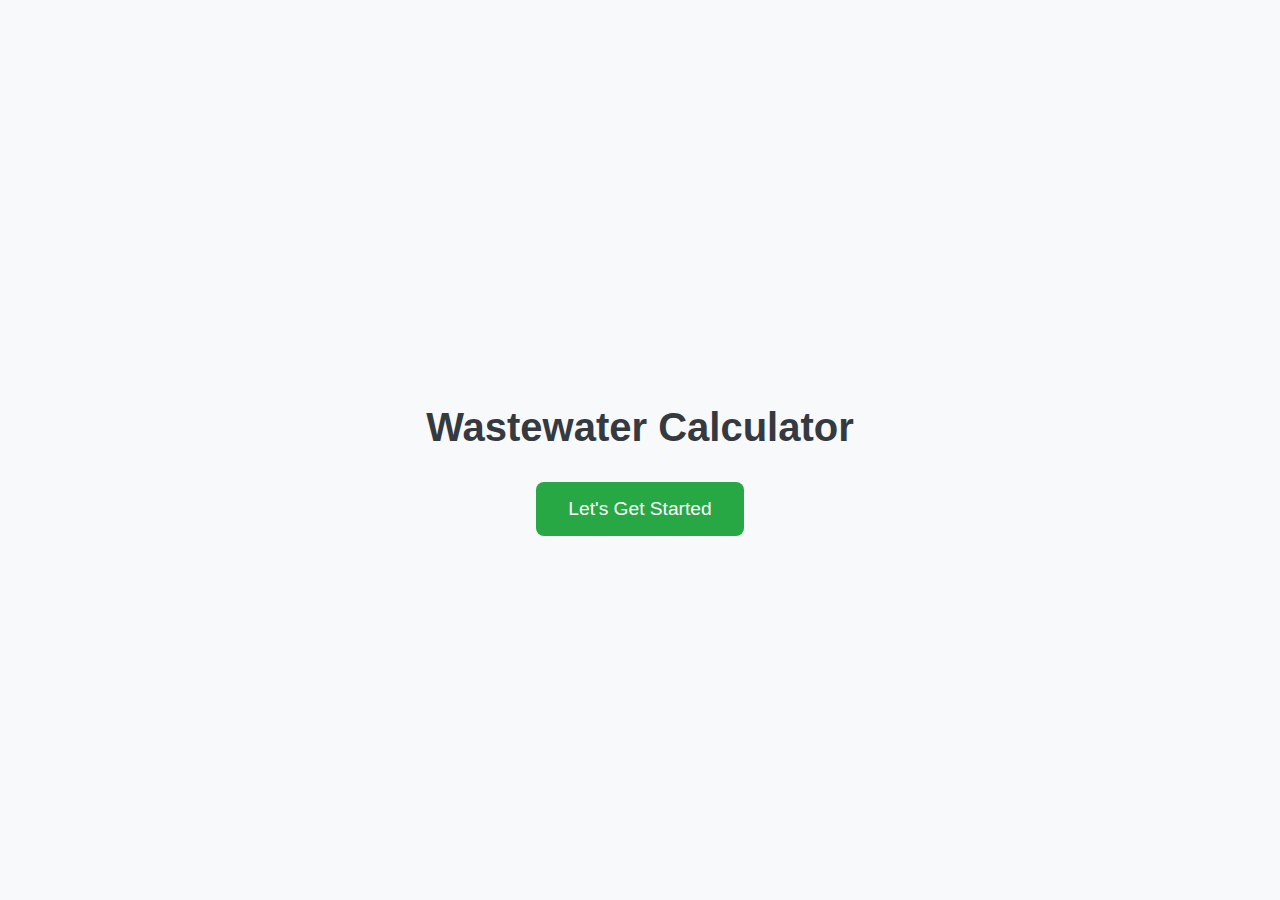
<file: index.html>
<!DOCTYPE html>
<html lang="en">
<head>
  <meta charset="UTF-8">
  <meta name="viewport" content="width=device-width, initial-scale=1.0">
  <title>Wastewater Calculator</title>
  <link rel="stylesheet" href="style.css">
</head>
<body>
  <div class="container">
    <div id="screen1" class="screen">
        <div class="cart">
            <p>Wastewater Calculator</p>
            <button id="btn">Let's Get Started</button>
        </div>
    </div>

    <div id="screen2">
      <div class="box" id="paramOption">
        <h2>Waste Water Quality Parameters</h2>
      </div>
      <div class="box" id="organicsOption">
        <h2>Organics Calculation (TSS, TDS, TS, TVS, TFS)</h2>
      </div>
      <div class="box" id="doOption">
          <h2>DO Calculation</h2>
        </div>
        <div class="box" id="bodOption">
          <h2>BOD Calculation</h2>
        </div>
        <div class="box" id="codOption">
          <h2>COD Calculation</h2>
        </div>
        <div class="box" id="tricklingOption">
          <h2>Trickling Filter</h2>
        </div>
        <div class="box" id="rbcOption">
          <h2>Rotating Biological Contactor</h2>
        </div>
    </div>
<!-- bod calculations -->
    <div id="bodCalcScreen">
        <div class="bod-calculator">
                  <h1>BOD Calculator</h1>
                  <label for="numSamples">Number of Samples:</label>
                  <input type="number" id="numSamples" min="1" required>
                  <button id="generateBODFields">Generate BOD Fields</button>
            
                  <form id="bodForm" style="display: none;">
                    <div id="bodSampleFields"></div>
                    <label for="bodVolume">Sample Volume (mL):</label>
                    <input type="number" id="bodVolume" required>
                    <label for="bodDilution">Dilution Factor (Bottle Volume in mL):</label>
                    <input type="number" id="bodDilution" required>
                    <button type="submit">Calculate Average BOD</button>
                  </form>
                  <div id="bodResult"></div>
                  <button id="bodReturnBtn">Return to Main Menu</button>
             </div>
        </div>
    
        
         <!-- Organics calculations screen -->
        <div id="organicsCalcScreen" class="screen">
        <div class="organics-calculator">
        <h1>Organic Solids Calculator</h1>
        <label for="initialWeight">Weight of Empty Crucible (g):</label>
        <input type="number" id="initialWeight" placeholder="Initial weight (g)" required><br>
    
        <label for="weightBeforeDrying">Weight of Crucible + Sample Before Drying (g):</label>
        <input type="number" id="weightBeforeDrying" placeholder="Weight before drying (g)" required><br>
    
        <label for="weightAfterDrying">Weight of Crucible + Sample After Drying (g):</label>
        <input type="number" id="weightAfterDrying" placeholder="Weight after drying (g)" required><br>
    
        <label for="weightAfterIgnition">Weight of Crucible + Sample After Ignition (g):</label>
        <input type="number" id="weightAfterIgnition" placeholder="Weight after ignition (g)" required><br>
    
        <label for="sampleVolume">Sample Volume (mL):</label>
        <input type="number" id="sampleVolume" placeholder="Sample volume (mL)" required><br>
    
        <button id="calculateOrganics">Calculate Organics</button>
        <div id="organicsResult"></div>
        <button id="organicsReturnBtn">Return to Main Menu</button>
    </div>
</div>

<!-- COD calculations screen -->
<div id="codCalcScreen" class="screen">
  <div class="cod-calculator">
    <h1>COD Calculator</h1>
    <label for="volume">Sample Volume (mL):</label>
    <input type="number" id="volume" required><br>
    <label for="normality">Normality of FAS:</label>
    <input type="number" id="normality" step="0.01" required><br>
    <label for="a">Volume of FAS Added to Blank (mL):</label>
    <input type="number" id="a" required><br>
    <label for="b">Volume of FAS Added to Sample (mL):</label>
    <input type="number" id="b" required><br>
    <button id="calculateCOD">Calculate COD</button>
    <div id="codResult"></div>
    <button id="codReturnBtn">Return to Main Menu</button>
  </div>
</div>
  
<!-- DO Screen-->

<div id="doCalcScreen" class="screen">
  <div class="do-calculator">
    <h1>DO-Calculator</h1>
      <label for="doSampleVolume">Volume of Sample (mL):</label>
      <input type="number" id="doSampleVolume" required><br>
  
      <label for="titrantVolume">Volume of Titrant Used (mL):</label>
      <input type="number" id="titrantVolume"  required><br>
  
      <label for="titrantNormality">Normality of Titrant (N):</label>
      <input type="number" id="titrantNormality" required><br>
  
      <button id="calculateDO">Calculate DO</button>
  
  <div id="doResult" class="res"></div>
  <button id="doReturnBtn">Return to Main Menu</button>
  </div>
</div>


<!--Waste Water Parameters-->
<div id="paramCalcScreen" class="screen" >
  <div class="param-calculator">
    <h1>Is Your Water Fit to Consume</h1>
    <label for="ph">pH:</label>
    <input type="number" id="ph" placeholder="Enter pH" required><br>
    <label for="temperature">Temperature (°C):</label>
    <input type="number" id="temperature" placeholder="Enter Temperature" required><br>
    <label for="alkalinity">Alkalinity (mg/L):</label>
    <input type="number" id="alkalinity" placeholder="Enter Alkalinity" required><br>
    <label for="tds">TDS (mg/L):</label>
    <input type="number" id="tds" placeholder="Enter TDS" required><br>
    <button id="checkParams">Check it Yourself</button>
    
    <div id="paramResult"></div>
    <button id="paramReturnBtn">Return to Main Menu</button>
  </div>
</div>
<!-- rbc calculation -->
<div id="rbcCalcScreen" class="screen" >
  <div class="rbc-calculator">
      <label for="SBOD">1st Stage SBOD assumption</label>
      <input type="number" id="SBOD" placeholder="enter here" required><br>
      
      <label for="flowrate">Flowrate</label>
      <input type="number" id="flowrate" placeholder="m^3/d" required><br>

      <label for="primaryEffluent">SBOD loading Primary Effluent</label>
      <input type="number" id="primaryEffluent" placeholder="g/m^3" required><br>

      <label for="secondaryEffluent">SBOD loading Second Effluent</label>
      <input type="number" id="secondEffluent" placeholder="g/m^3" required><br>

      <label for="Trains">Number of trains</label>
      <input type="number" id="numTrains" placeholder="enter here" required><br>

      <label for="Stages">Number of Stages</label>
      <input type="number" id="numStages" placeholder="enter here" required><br>

      <label for="BODEffluent">BOD loading primary effluent</label>
      <input type="number" id="BODprim" placeholder="g/m^3" required><br>
      
      <button id="rbcButton">Calculate</button>

      <div id="rbcResult"></div>
    <button id="rbcReturnBtn">Return to Main Menu</button>
  </div>
  </div>

  <!--Trickling Filter-->
  <div id="tricklingCalcScreen" >
    <div class="trickle-calculator">
      <h1>Trickling Filter</h1>
      <label for="flow">Flow Rate(Q):</label>
      <input type="number" id="flow" required><br>
      <label for="bod">BOD Concentration(BOD in g/m³):</label>
      <input type="number" id="bod" required><br>
      <label for="tkn">TKN Concentration (TKN in g/m³):</label>
      <input type="number" id="tkn" required><br>
      <label for="diameter">Diameter of Trickling Filter (d in meters):</label>
      <input type="number" id="diameter" required><br>
      <label for="length">Length of Trickling Filter (L in meters):</label>
      <input type="number" id="length"  required><br>
      <label for="specificSurfaceArea">Specific Surface Area (m²/m³):</label>
      <input type="number" id="specificSurfaceArea" required><br>
  
      <button id="calculateTrickle">Calculate</button>
      
      <div id="trickleResult" class="res"></div>
      <button id="trickleReturnBtn">Return to Main Menu</button>
    </div>
  </div>

</div>

  <script src="script.js"></script>
</body>
</html>
</file>
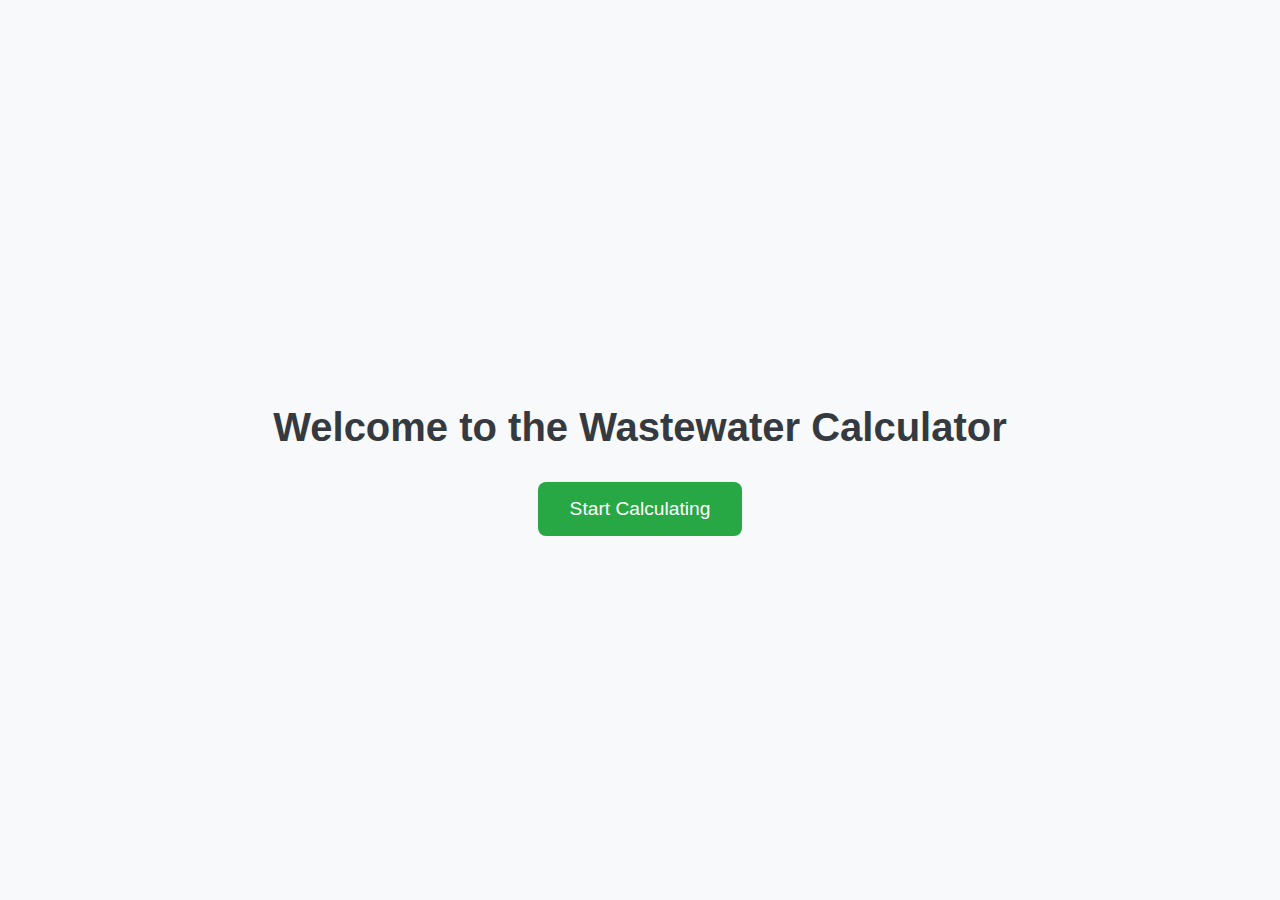
<file: waste.html>
<!DOCTYPE html>
<html lang="en">
<head>
  <meta charset="UTF-8">
  <meta name="viewport" content="width=device-width, initial-scale=1.0">
  <title>Wastewater Engineering Calculator</title>
  <style>
    body {
      font-family: 'Arial', sans-serif;
      background-color: #f8f9fa;
      margin: 0;
      padding: 0;
      display: flex;
      justify-content: center;
      align-items: center;
      min-height: 100vh;
    }
    
    .container {
      width: 100%;
      height: 100vh;
      display: flex;
      justify-content: center;
      align-items: center;
    }
    
    .screen {
      width: 100%;
      height: 100%;
      display: flex;
      justify-content: center;
      align-items: center;
    }
    
    #screen1 {
      display: flex;
      justify-content: center;
      align-items: center;
    }
    
    .cart {
      text-align: center;
    }
    
    .cart p {
      font-size: 2.5rem;
      font-weight: bold;
      color: #343a40;
      margin-bottom: 2rem;
    }
    
    #btn {
      padding: 1rem 2rem;
      font-size: 1.2rem;
      border-radius: 8px;
      border: none;
      background-color: #28a745;
      color: white;
      cursor: pointer;
      transition: background-color 0.3s ease;
    }
    
    #btn:hover {
      background-color: #218838;
    }
    
    #screen2 {
      display: none;
      flex-wrap: wrap;
      justify-content: space-around;
      align-items: center;
    }
    
    .box {
      flex: 1 1 22%;
      max-width: 22%;
      margin: 1rem;
      background: white;
      padding: 1.5rem;
      border-radius: 10px;
      box-shadow: 0 4px 8px rgba(0, 0, 0, 0.1);
      text-align: center;
      cursor: pointer;
      transition: transform 0.3s ease, background-color 0.3s ease;
    }
    
    .box:hover {
      transform: translateY(-10px);
      background-color: #28a745;
      color: white;
    }
    
    h2 {
      font-size: 1.5rem;
      margin: 0;
    }
    
    @media (max-width: 768px) {
      .box {
        flex: 1 1 45%;
        max-width: 45%;
      }
    }
    
    @media (max-width: 480px) {
      .box {
        flex: 1 1 90%;
        max-width: 90%;
      }
    
      .cart p {
        font-size: 2rem;
      }
    
      #btn {
        font-size: 1rem;
      }
    }
  </style>
</head>
<body>
  <div class="container">
    <div id="screen1" class="screen">
      <div class="cart">
        <p>Welcome to the Wastewater Calculator</p>
        <button id="btn">Start Calculating</button>
      </div>
    </div>
    
    <div id="screen2" class="screen">
      <div class="box">
        <h2>Flow Rate Calculation</h2>
      </div>
      <div class="box">
        <h2>Chemical Dosage</h2>
      </div>
      <div class="box">
        <h2>Hydraulic Load</h2>
      </div>
      <div class="box">
        <h2>Effluent Quality</h2>
      </div>
    </div>
  </div>

  <script>
    const btn = document.getElementById('btn');
    const screen1 = document.getElementById('screen1');
    const screen2 = document.getElementById('screen2');

    btn.addEventListener('click', () => {
      screen1.style.display = 'none';
      screen2.style.display = 'flex';
    });
  </script>
</body>
</html>
</file>
<file: style.css>
body {
    font-family: 'Arial', sans-serif;
    background-color: #f8f9fa;
    margin: 0;
    padding: 0;
    display: flex;
    justify-content: center;
    align-items: center;
    min-height: 100vh;
  }
  
  .container {
    width: 100%;
    height: 100vh;
    display: flex;
    justify-content: center;
    align-items: center;
    min-height: fit-content;
  }
  
  .screen {
    width: 100%;
    height: 100%;
    display: flex;
    justify-content: center;
    align-items: center;
  }
  
  #screen1 {
    display: flex;
    justify-content: center;
    align-items: center;
  }
  
  .cart {
    text-align: center;
  }
  
  .cart p {
    font-size: 2.5rem;
    font-weight: bold;
    color: #343a40;
    margin-bottom: 2rem;
  }
  
  #btn {
    padding: 1rem 2rem;
    font-size: 1.2rem;
    border-radius: 8px;
    border: none;
    background-color: #28a745;
    color: white;
    cursor: pointer;
    transition: background-color 0.3s ease;
  }
  
  #btn:hover {
    background-color: #218838;
  }
  
  #screen2 {
    display: none;
    flex-wrap: wrap;
    justify-content: space-around;
    align-items: center;
  }
  
  .box {
    flex: 1 1 22%;
    max-width: 22%;
    margin: 1rem;
    background: white;
    padding: 1.5rem;
    border-radius: 10px;
    box-shadow: 0 4px 8px rgba(0, 0, 0, 0.1);
    text-align: center;
    cursor: pointer;
    transition: transform 0.3s ease, background-color 0.3s ease;
  }
  
  .box:hover {
    transform: translateY(-10px);
    background-color: #28a745;
    color: white;
  }
  
  h2 {
    font-size: 1.5rem;
    margin: 0;
  }
  
  @media (max-width: 768px) {
    .box {
      flex: 1 1 45%;
      max-width: 45%;
    }
  }
  
  @media (max-width: 480px) {
    .box {
      flex: 1 1 90%;
      max-width: 90%;
    }
  
    .cart p {
      font-size: 2rem;
    }
  
    #btn {
      font-size: 1rem;
    }
  }
</file>
